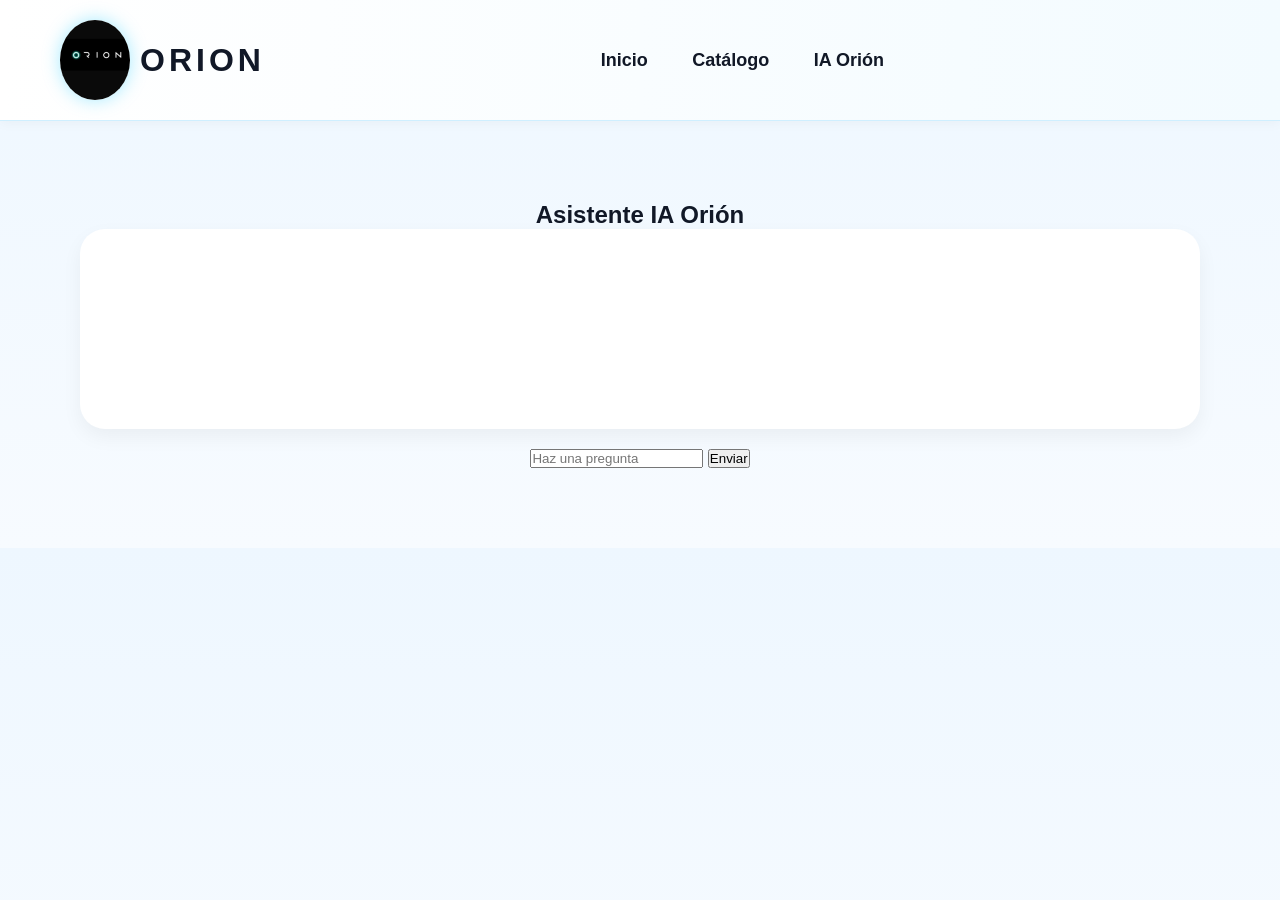
<file: chatbot.html>
<!DOCTYPE html>
<html lang="es">

<head>

<meta charset="UTF-8">

<meta name="viewport"
content="width=device-width, initial-scale=1.0">

<title>Asistente Inteligente Orion</title>

<link rel="stylesheet" href="style.css">

</head>
<header>

    <div class="logo-box">

        <img src="logoorion.jpeg" class="logo">

        <h1>ORION</h1>

    </div>

    <nav>

        <a href="index.html">Inicio</a>

        <a href="catalogo.html">Catálogo</a>

        <a href="chatbot.html">IA Orión</a>

    </nav>

    <div class="icons">

        <i class="fa-solid fa-cart-shopping"></i>

    </div>

</header>
<body>

<section class="chat-page">

    <h1>Asistente IA Orión</h1>

    <div id="chat"></div>

    <input
    type="text"
    id="pregunta"
    placeholder="Haz una pregunta">

    <button onclick="enviar()">

        Enviar

    </button>

</section>

<script>

function enviar(){

    let pregunta =
    document.getElementById("pregunta")
    .value
    .toLowerCase();

    let respuesta = "";

    if(
        pregunta.includes("precio")
    ){

        respuesta =
        "Los precios están disponibles en el catálogo.";

    }

    else if(
        pregunta.includes("envio")
    ){

        respuesta =
        "Realizamos envíos dependiendo de la ubicación.";

    }

    else if(
        pregunta.includes("pago")
    ){

        respuesta =
        "Puedes finalizar tu compra por WhatsApp.";

    }

    else{

        respuesta =
        "No tenemos solución para tu pregunta. Escríbenos por WhatsApp.";

    }

    document.getElementById("chat")
    .innerHTML +=

    "<p><b>Tú:</b> " +
    pregunta +
    "</p>" +

    "<p><b>IA:</b> " +
    respuesta +
    "</p>";

}

</script>

</body>
</html>
</file>
<file: style.css>
/* ========================= */
/* RESET */
/* ========================= */

*{

    margin:0;
    padding:0;
    box-sizing:border-box;
    font-family:Arial;

}

/* ========================= */
/* BODY */
/* ========================= */

body{

    background:
    linear-gradient(
    180deg,
    #eef7ff,
    #f7fbff
    );

    color:#111827;

}

/* ========================= */
/* NAVBAR */
/* ========================= */

header{

    display:flex;
    justify-content:space-between;
    align-items:center;

    padding:20px 60px;

    background:
    linear-gradient(
    90deg,
    #ffffff,
    #f3fbff
    );

    border-bottom:1px solid #cfefff;

    box-shadow:0 2px 12px rgba(0,0,0,0.04);

}

/* ========================= */
/* LOGO */
/* ========================= */

.logo{

    width:70px;

    border-radius:50%;

    box-shadow:0 0 18px rgba(0,198,255,0.35);

}

.logo-box{

    display:flex;
    align-items:center;
    gap:10px;

}

.logo-box h1{

    color:#111827;

    letter-spacing:4px;

}

/* ========================= */
/* NAV */
/* ========================= */

nav a{

    text-decoration:none;
    color:#111827;

    margin:0 20px;

    font-size:18px;

    font-weight:600;

    transition:0.3s;

}

nav a:hover{

    color:#00b4ff;

}

/* ========================= */
/* ICONOS */
/* ========================= */

.icons i,
.cart-icon{

    font-size:28px;

    color:#111827;

    transition:0.3s;

}

.icons i:hover,
.cart-icon:hover{

    color:#00c6ff;

    transform:scale(1.12);

}

/* ========================= */
/* HERO */
/* ========================= */

.hero{

    height:90vh;

    background:
    linear-gradient(
    rgba(0,119,182,0.45),
    rgba(0,180,216,0.35)),

    url("banner.jpg");

    background-size:cover;
    background-position:center;

    display:flex;
    justify-content:center;
    align-items:center;

    color:white;

    text-align:center;

}

.hero h2{

    font-size:70px;

    color:white;

    text-shadow:
    0 0 10px rgba(0,212,255,0.6),
    0 0 25px rgba(0,212,255,0.3);

}

.hero p{

    font-size:22px;

    margin:20px 0;

    color:#eaf8ff;

}

.hero button{

    padding:15px 35px;

    border:none;

    background:
    linear-gradient(
    45deg,
    #00c6ff,
    #00e0ff
    );

    color:white;

    border-radius:12px;

    font-size:18px;

    cursor:pointer;

    transition:0.3s;

    box-shadow:
    0 8px 20px rgba(0,198,255,0.25);

}

.hero button:hover{

    transform:translateY(-3px);

    box-shadow:
    0 12px 25px rgba(0,198,255,0.35);

}

/* ========================= */
/* ABOUT */
/* ========================= */

.about{

    padding:80px;

}

.about-box{

    background:
    linear-gradient(
    180deg,
    #ffffff,
    #f5fcff
    );

    padding:50px;

    border-radius:25px;

    box-shadow:0 8px 20px rgba(0,0,0,0.05);

}

/* ========================= */
/* DUEÑOS */
/* ========================= */

.owners{

    margin-top:50px;

}

.owners h3{

    text-align:center;

    margin-bottom:30px;

    font-size:30px;

    color:#00b4ff;

}

.owners-container{

    display:flex;

    justify-content:center;

    gap:30px;

    flex-wrap:wrap;

}

.owner-card{

    background:
    linear-gradient(
    180deg,
    #ffffff,
    #f5fcff
    );

    padding:20px;

    border-radius:22px;

    width:250px;

    text-align:center;

    transition:0.3s;

    box-shadow:0 8px 18px rgba(0,0,0,0.05);

}

.owner-card:hover{

    transform:translateY(-10px);

    box-shadow:0 15px 30px rgba(0,198,255,0.15);

}

.owner-card img{

    width:120px;

    height:120px;

    object-fit:cover;

    border-radius:50%;

    margin-bottom:15px;

    border:3px solid #00c6ff;

}

/* ========================= */
/* PRODUCTOS */
/* ========================= */

.preview,
.catalogo-page{

    padding:80px;

}

.productos-preview,
.productos-grid{

    display:grid;

    grid-template-columns:
    repeat(auto-fit,minmax(250px,1fr));

    gap:30px;

}

.producto{

    background:
    linear-gradient(
    180deg,
    #ffffff,
    #f8fdff
    );

    padding:20px;

    border-radius:22px;

    text-align:center;

    transition:0.3s;

    border:1px solid #dff4ff;

    box-shadow:0 8px 20px rgba(0,0,0,0.06);

}

.producto:hover{

    transform:translateY(-5px);

    box-shadow:
    0 15px 35px rgba(0,198,255,0.18);

}

.producto img{

    width:100%;
    height:250px;

    object-fit:cover;

    border-radius:12px;

}

.producto h3{

    margin:15px 0;

    color:#111827;

}

.producto p{

    color:#64748b;

    line-height:1.5;

}

.producto span{

    display:block;

    margin:15px 0;

    font-weight:bold;

    color:#00b4ff;

    font-size:20px;

}

.producto button{

    padding:12px 25px;

    border:none;

    background:
    linear-gradient(
    45deg,
    #00c6ff,
    #00e0ff
    );

    color:white;

    border-radius:12px;

    cursor:pointer;

    transition:0.3s;

    box-shadow:
    0 8px 20px rgba(0,198,255,0.25);

}

.producto button:hover{

    transform:translateY(-3px);

    box-shadow:
    0 12px 25px rgba(0,198,255,0.35);

}

/* ========================= */
/* IA */
/* ========================= */

.ia-home{

    padding:80px;

}

.ia-box{

    background:
    linear-gradient(
    135deg,
    #0077b6,
    #00b4d8
    );

    color:white;

    padding:50px;

    border-radius:25px;

    text-align:center;

    box-shadow:0 15px 30px rgba(0,119,182,0.25);

}

/* ========================= */
/* REDES */
/* ========================= */

.redes{

    padding:80px;

    text-align:center;

}

.redes-icons{

    margin-top:20px;

}

.redes-icons a{

    font-size:40px;

    margin:0 20px;

    color:#111827;

    transition:0.3s;

}

.redes-icons a:hover{

    color:#00c6ff;

    transform:scale(1.15);

}

/* ========================= */
/* CHAT */
/* ========================= */

.chat-page{

    padding:80px;

    text-align:center;

}

#chat{

    background:white;

    padding:30px;

    border-radius:25px;

    min-height:200px;

    margin-bottom:20px;

    box-shadow:0 8px 20px rgba(0,0,0,0.05);

}

/* ========================= */
/* BOTÓN CATÁLOGO */
/* ========================= */

.catalogo-btn{

    text-align:center;

    margin-top:50px;

}

.catalogo-btn button{

    padding:15px 35px;

    border:none;

    background:
    linear-gradient(
    45deg,
    #00c6ff,
    #00e0ff
    );

    color:white;

    border-radius:12px;

    font-size:18px;

    cursor:pointer;

    transition:0.3s;

    box-shadow:
    0 8px 20px rgba(0,198,255,0.25);

}

.catalogo-btn button:hover{

    transform:scale(1.05);

}

/* ========================= */
/* BÚSQUEDA */
/* ========================= */

.busqueda-box{

    text-align:center;

    margin:40px 0;

}

.busqueda-box input{

    width:60%;

    padding:15px;

    border-radius:12px;

    border:1px solid #cfefff;

    font-size:18px;

    background:white;

    box-shadow:0 5px 15px rgba(0,0,0,0.04);

}

/* ========================= */
/* CATEGORÍAS */
/* ========================= */

.categorias{

    display:flex;

    justify-content:center;

    flex-wrap:wrap;

    gap:15px;

    margin-bottom:50px;

}

.categorias button{

    padding:12px 25px;

    border:none;

    background:white;

    color:#0077b6;

    border-radius:30px;

    cursor:pointer;

    transition:0.3s;

    border:1px solid #cfefff;

}

.categorias button:hover{

    background:
    linear-gradient(
    45deg,
    #00c6ff,
    #00e0ff
    );

    color:white;

    transform:scale(1.05);

}

/* ========================= */
/* CARRITO */
/* ========================= */

.carrito-page{

    padding:80px;

    display:flex;

    justify-content:center;

}

.carrito-box{

    background:
    linear-gradient(
    180deg,
    #ffffff,
    #f5fcff
    );

    width:70%;

    padding:50px;

    border-radius:25px;

    box-shadow:0 8px 20px rgba(0,0,0,0.06);

}

.carrito-box h1{

    margin-bottom:40px;

    text-align:center;

    color:#00b4ff;

}

.carrito-producto{

    display:flex;

    justify-content:space-between;

    align-items:center;

    padding:20px;

    margin-bottom:15px;

    background:#e6f9ff;

    border-radius:15px;

}

.total-box{

    margin-top:30px;

    text-align:right;

}

.carrito-box button{

    width:100%;

    margin-top:30px;

    padding:18px;

    border:none;

    background:
    linear-gradient(
    45deg,
    #00c6ff,
    #00e0ff
    );

    color:white;

    border-radius:12px;

    font-size:18px;

    cursor:pointer;

    transition:0.3s;

}

.carrito-box button:hover{

    transform:scale(1.02);

}

.carrito-producto button{

    background:#ef4444;

    padding:10px 20px;

    width:auto;

}

.carrito-producto button:hover{

    background:#dc2626;

}
</file>
